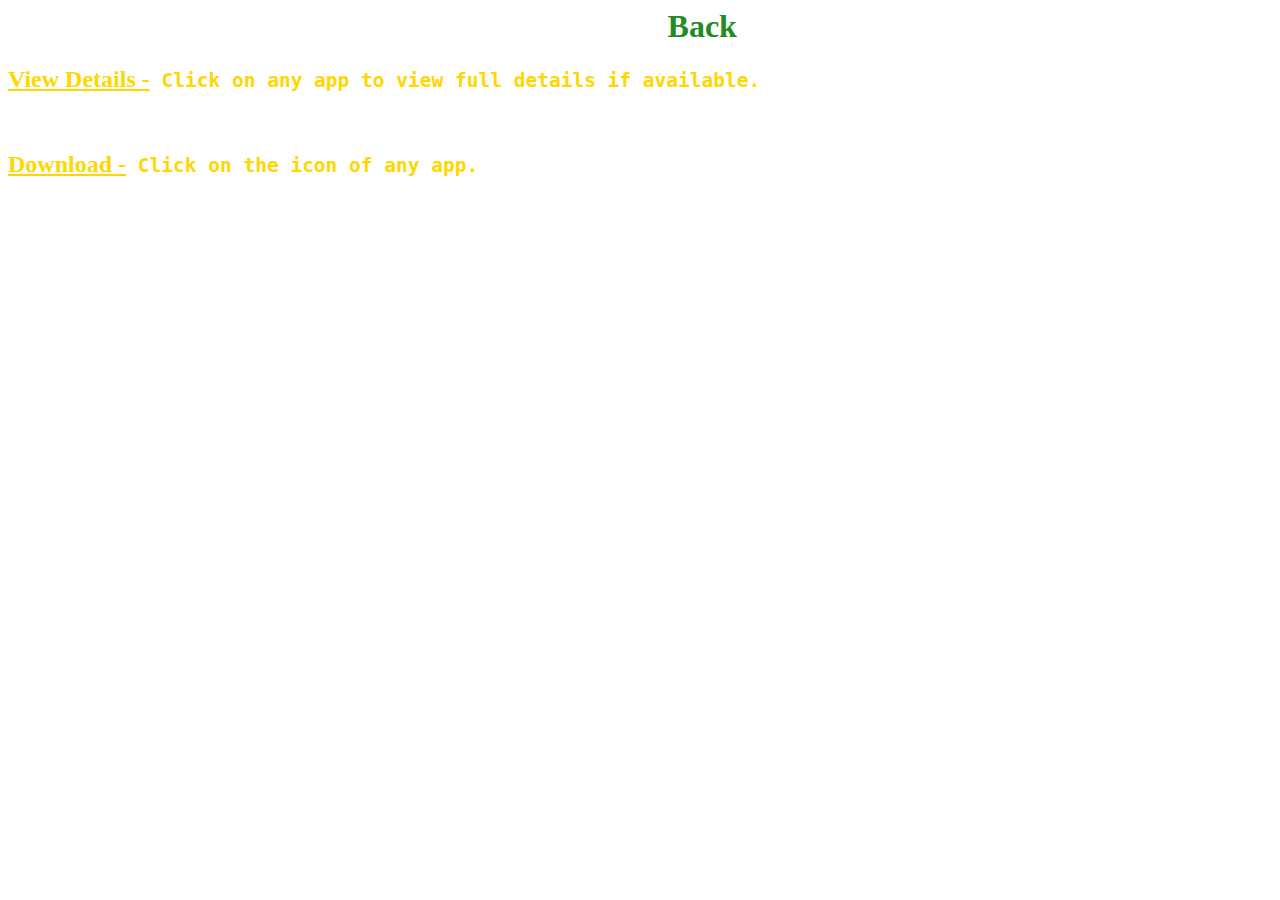
<file: how-to-use.html>
<html>
  <head>
    <title>How To Use - Demigod122111's Dev Library</title>
    <link href="https://Dev-Library-Web-Backend.comserver.repl.co/style.css" rel="stylesheet">
    <link href="code.png" rel="icon">
    <meta charset="UTF-8">
    <meta name="author" content="Demigod122111">
    <meta name="viewport" content="width=device-width, initial-scale=1.0">
  </head>
  
  <body>
    <center><h1 style="color: white;"><u>How To: (<a href="index.html" style="color: forestgreen; text-decoration: none;">Back</a>)</u></h1></center>
    <h2 style="color: gold;"><u>View Details -</u><code>    Click on any app to view full details if available.</code></h2>
    <br>
    <h2 style="color: gold;"><u>Download -</u><code>    Click on the icon of any app.</code></h2>
  </body>
</html>
</file>
